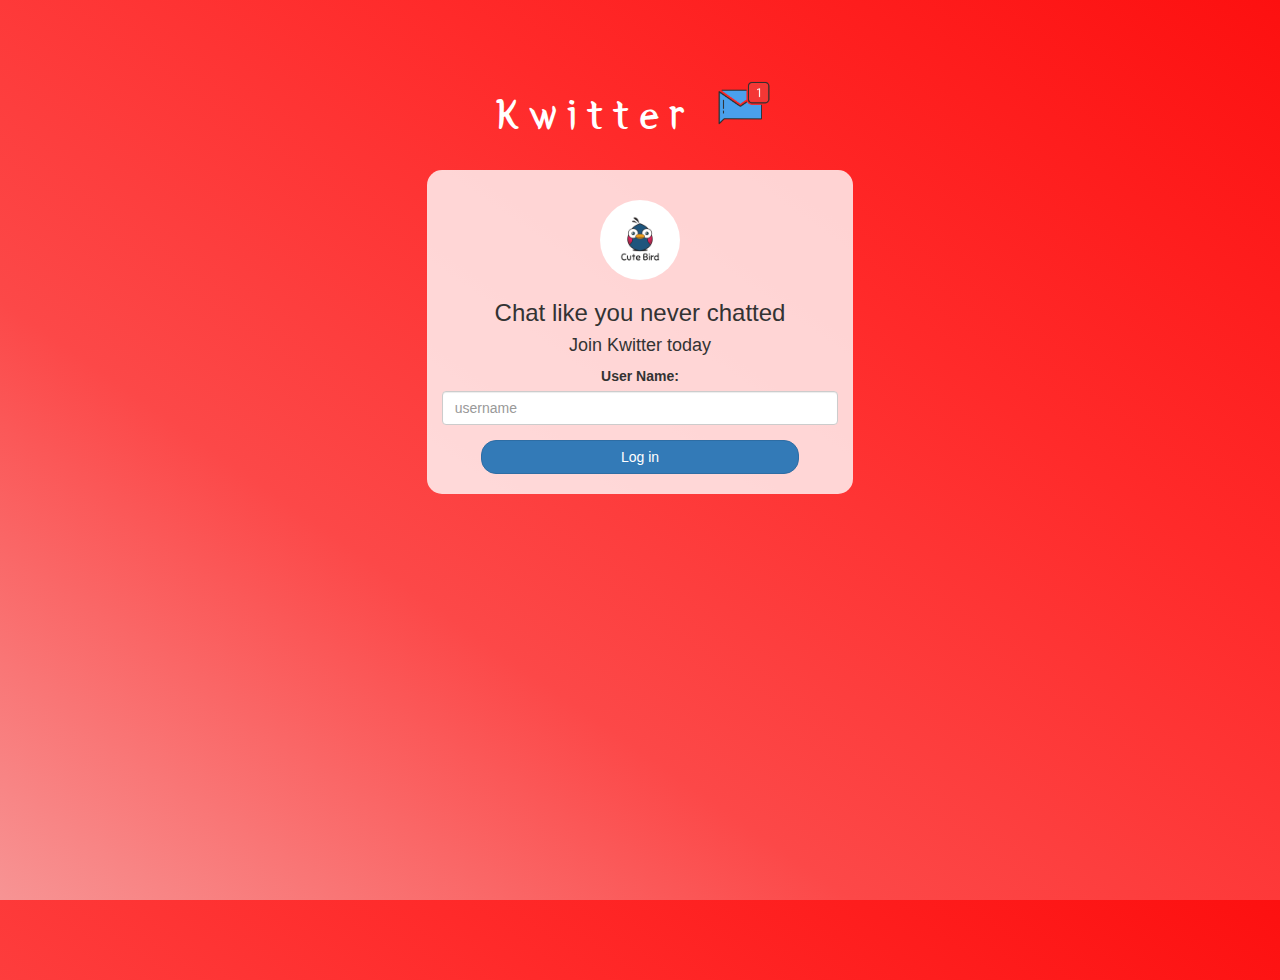
<file: index.html>
<!DOCTYPE html>
<html>
<head>
	<title>Kwitter</title>
<link href="https://fonts.googleapis.com/css?family=Yeon+Sung&display=swap" rel="stylesheet"><meta name="viewport" content="width=device-width, initial-scale=1">

<link rel="stylesheet" href="https://maxcdn.bootstrapcdn.com/bootstrap/3.4.0/css/bootstrap.min.css">
<script src="https://ajax.googleapis.com/ajax/libs/jquery/3.4.1/jquery.min.js"></script>
<script src="https://maxcdn.bootstrapcdn.com/bootstrap/3.4.0/js/bootstrap.min.js"></script>

<link rel="stylesheet" type="text/css" href="style.css">
<script src="kwitter.js"></script>
</head>
<body>
<center>
	<h1 class="header">	
		Kwitter	<sup>
	<img src="m2.png">
	</sup>
</h1>
	<div class="col-lg-4 col-md-6 col-sm-6 col-xs-11 login_div">
	<img src="logo.png" class="logo">
		<h3 >Chat like you never chatted</h3>
		<h4 >Join Kwitter today</h4>
		<div class="form-group">
		  <label >User Name:</label>
<input type="text" id="user_name" class="form-control" placeholder="username">
		</div>
		<button id="login_button" class="btn btn-primary" onclick="adduser()">Log in</button>
		<br><br>
	</div>
</center>
</body>
</html>
</file>
<file: style.css>
html, body
{
  height: 100%;
  margin: 0;
}

body
{
background-image: linear-gradient(to right top, #f79494, #fc4848, #ff2a2a, #fd1010 );
}

.header
{
	color: white;font-family: 'Yeon Sung';font-size: 45px;letter-spacing: 10px;margin-top: 80px;
}
.header img
{
	width: 80px;margin-left: -15px;
}

.login_div
{
	background: rgba(255,255,255,0.8);float: none;border-radius: 15px;
}

.logo
{
	width: 80px;margin-top: 30px;border-radius: 40px;
}

#login_button
{
	width: 80%;border-radius: 15px;
}

.room_name
{
	cursor: pointer;
	font-size: 20px;
}


#logout
{
	font-size: 20px; float: right;
}


#output
{
	padding: 10px; width:80%;background: rgba(255,255,255,0.8);border-radius: 15px;
}

.input_div_room_page
{
	width: 80%;
}

.input_div label
{
	color: white;font-size: 20px;
}


.input_div_message_page
{
	position: fixed;bottom: 0px;width: 100%;background: rgba(255,255,255,0.8);
}
.input_div_message_page label
{
	color: black;
}
.input_div_message_page #msg
{
	width: 80%;
}
.input_div_message_page button
{
	margin-top: 15px;
	width: 50%; 
}
.color_white
{
	color: white
}

.user_tick
{
	width:20px;
}
.message_h4
{
	padding-left:5px;color:grey;
}
</file>
